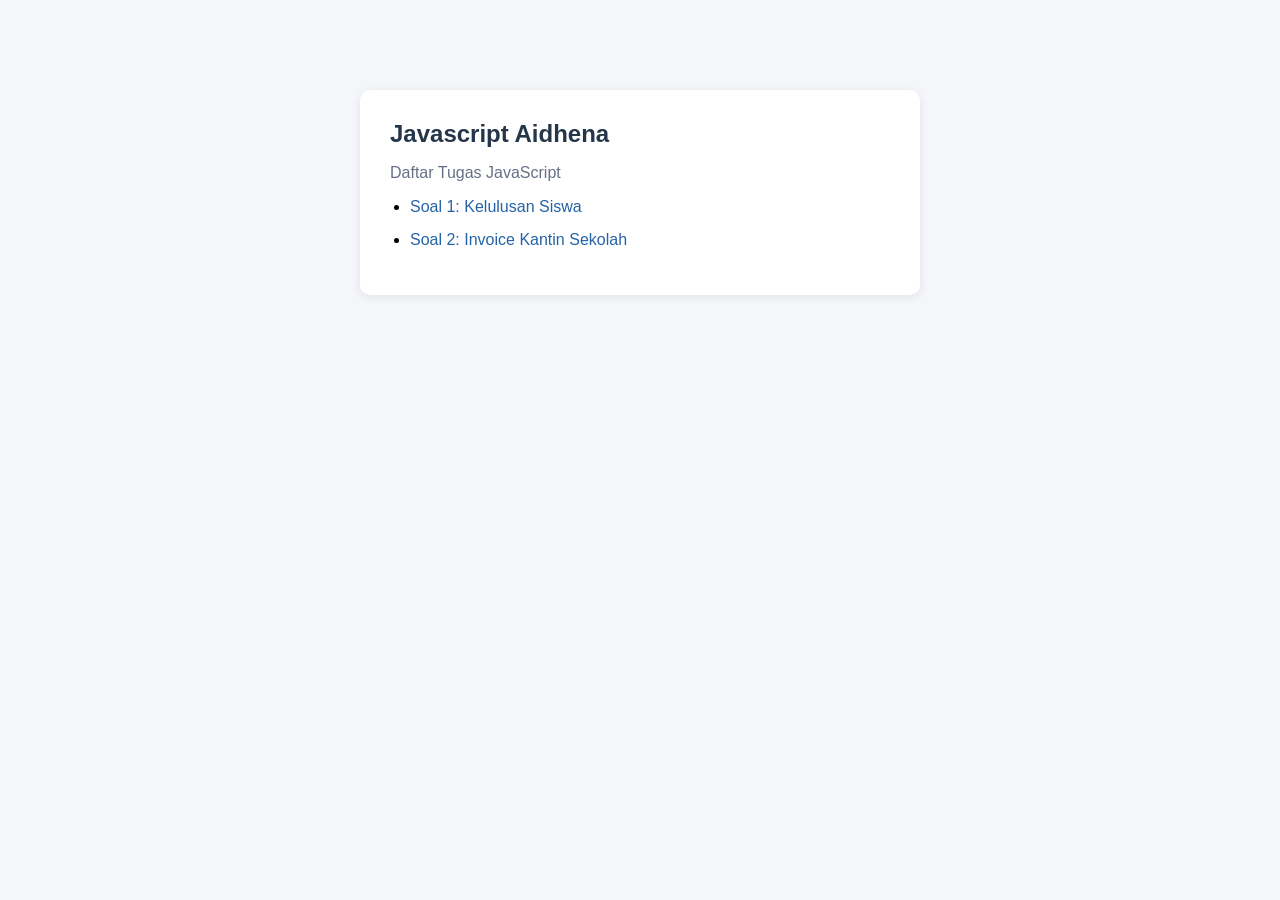
<file: index.html>
<!DOCTYPE html>
<html>
<head>
    <title>Javascript Aidhena</title>
    <link rel="stylesheet" href="style.css">
</head>
<body>
    <div class="container">
        <h1>Javascript Aidhena</h1>
        <p>Daftar Tugas JavaScript</p>
        <ul>
            <li><a href="soal1.html">Soal 1: Kelulusan Siswa</a></li>
            <li><a href="soal2.html">Soal 2: Invoice Kantin Sekolah</a></li>
        </ul>
    </div>
</body>
</html>
</file>
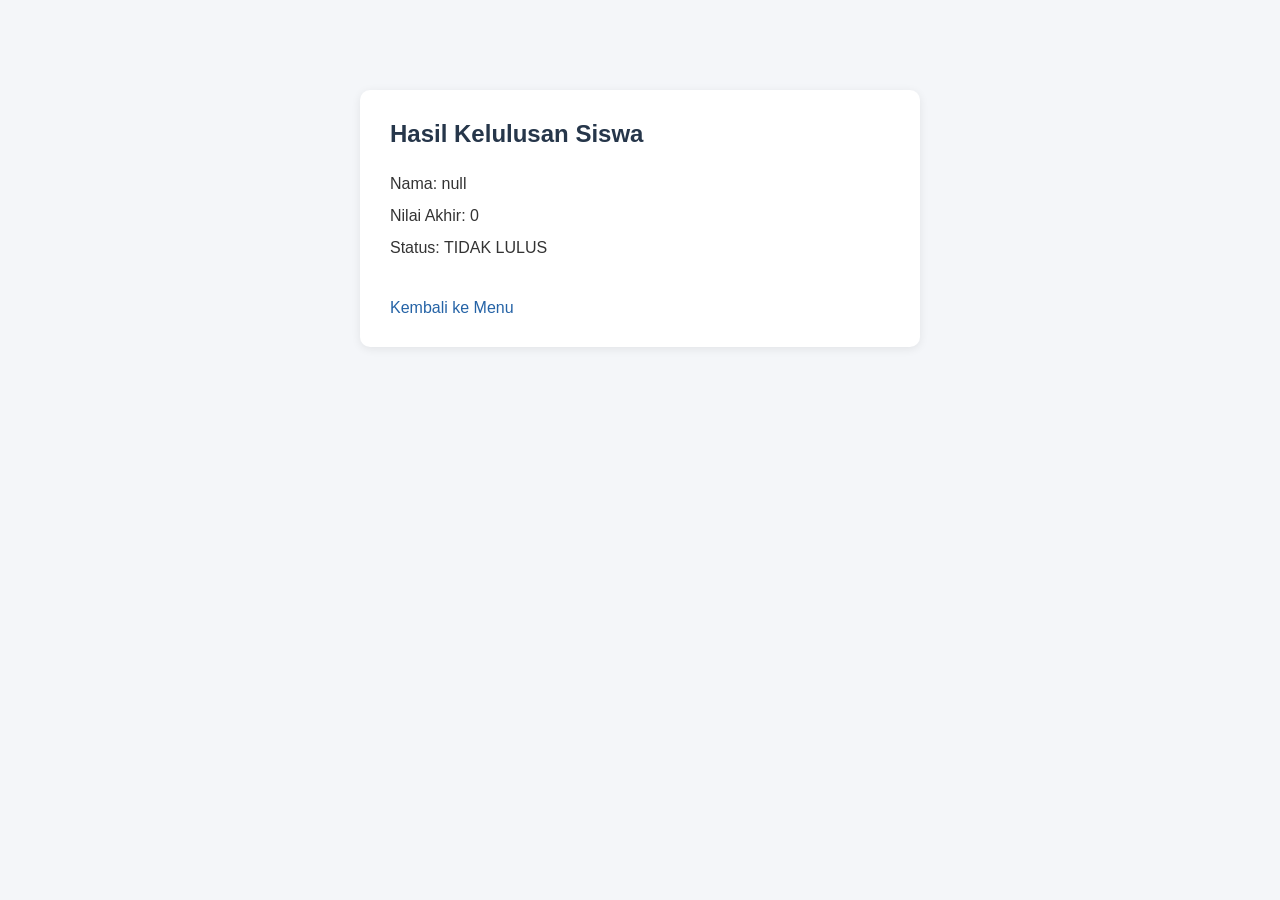
<file: soal1.html>
<!DOCTYPE html>
<html>
<head>
    <title>Javascript Aidhena</title>
    <link rel="stylesheet" href="style.css">
</head>
<body>
    <div class="container">
        <h1>Hasil Kelulusan Siswa</h1>
        <div class="output-text">
            <script src="soal1.js"></script>
        </div>
        <a class="back" href="index.html">Kembali ke Menu</a>
    </div>
</body>
</html>
</file>
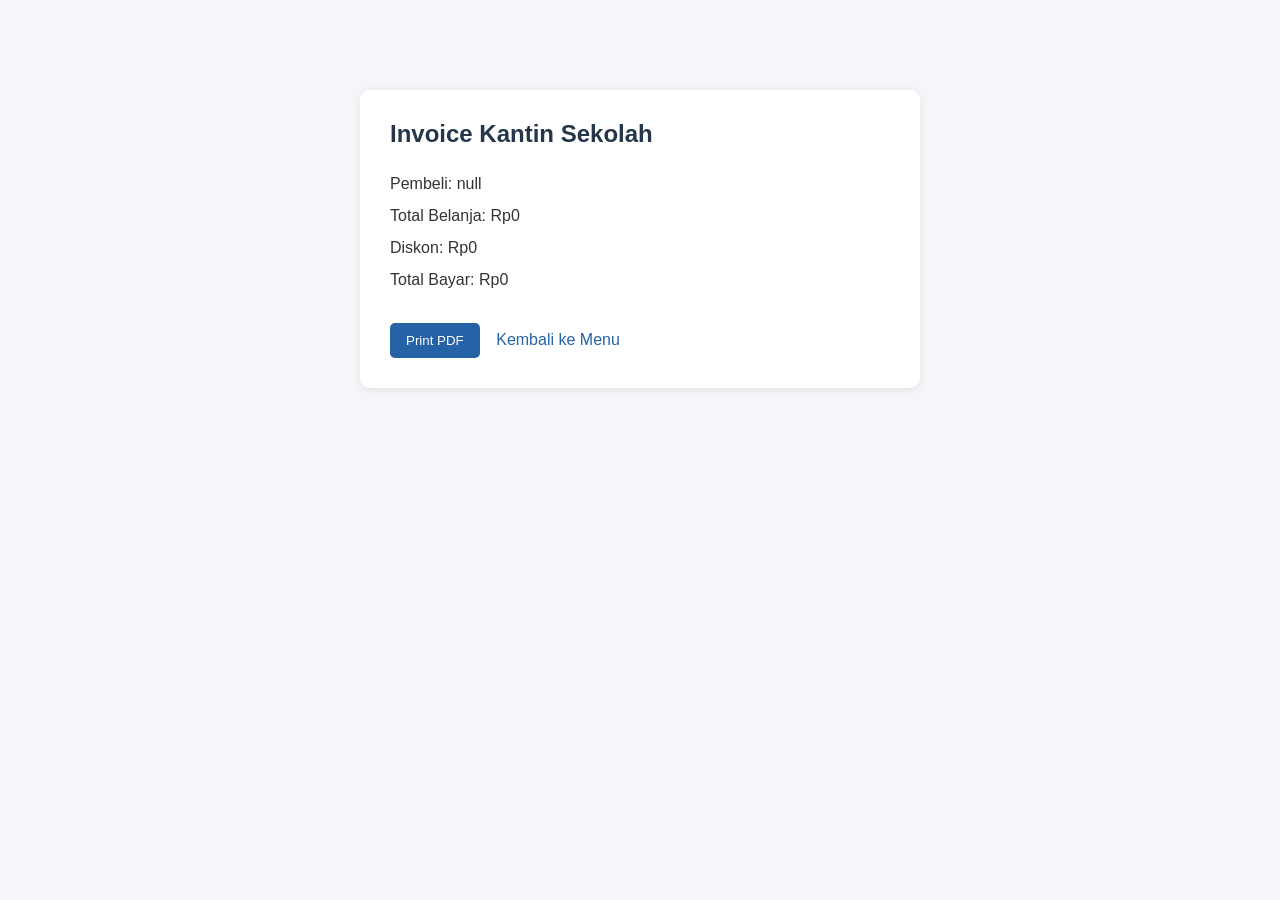
<file: soal2.html>
<!DOCTYPE html>
<html>
<head>
    <title>Javascript Aidhena</title>
    <link rel="stylesheet" href="style.css">
</head>
<body>
    <div class="container">
        <h1>Invoice Kantin Sekolah</h1>
        <div class="output-text">
            <script src="soal2.js"></script>
        </div>
        <button onclick="window.print()">Print PDF</button>
        <a class="back" href="index.html">Kembali ke Menu</a>
    </div>
</body>
</html>
</file>
<file: style.css>
body {
    font-family: Arial, sans-serif;
    background-color: #f4f6f9;
    margin: 0;
    padding: 30px;
}

.container {
    background-color: white;
    width: 90%;
    max-width: 500px;
    margin: 60px auto;
    padding: 30px;
    border-radius: 10px;
    box-shadow: 0 2px 10px rgba(0, 0, 0, 0.08);
}

h1 {
    color: #26364a;
    font-size: 24px;
    margin-top: 0;
}

p {
    color: #667085;
}

ul {
    padding-left: 20px;
}

li {
    margin: 15px 0;
}

a {
    color: #2563a6;
    text-decoration: none;
}

a:hover {
    text-decoration: underline;
}

.output-text {
    color: #333;
    line-height: 2;
    margin: 20px 0;
}

button {
    background-color: #2563a6;
    color: white;
    border: none;
    padding: 10px 16px;
    border-radius: 5px;
    cursor: pointer;
    margin-right: 12px;
}

button:hover {
    background-color: #1d4e80;
}

.back {
    display: inline-block;
    margin-top: 15px;
}

@media print {
    body {
        background-color: white;
        padding: 0;
    }

    .container {
        box-shadow: none;
        margin: 0;
    }

    button, .back {
        display: none;
    }
}
</file>
